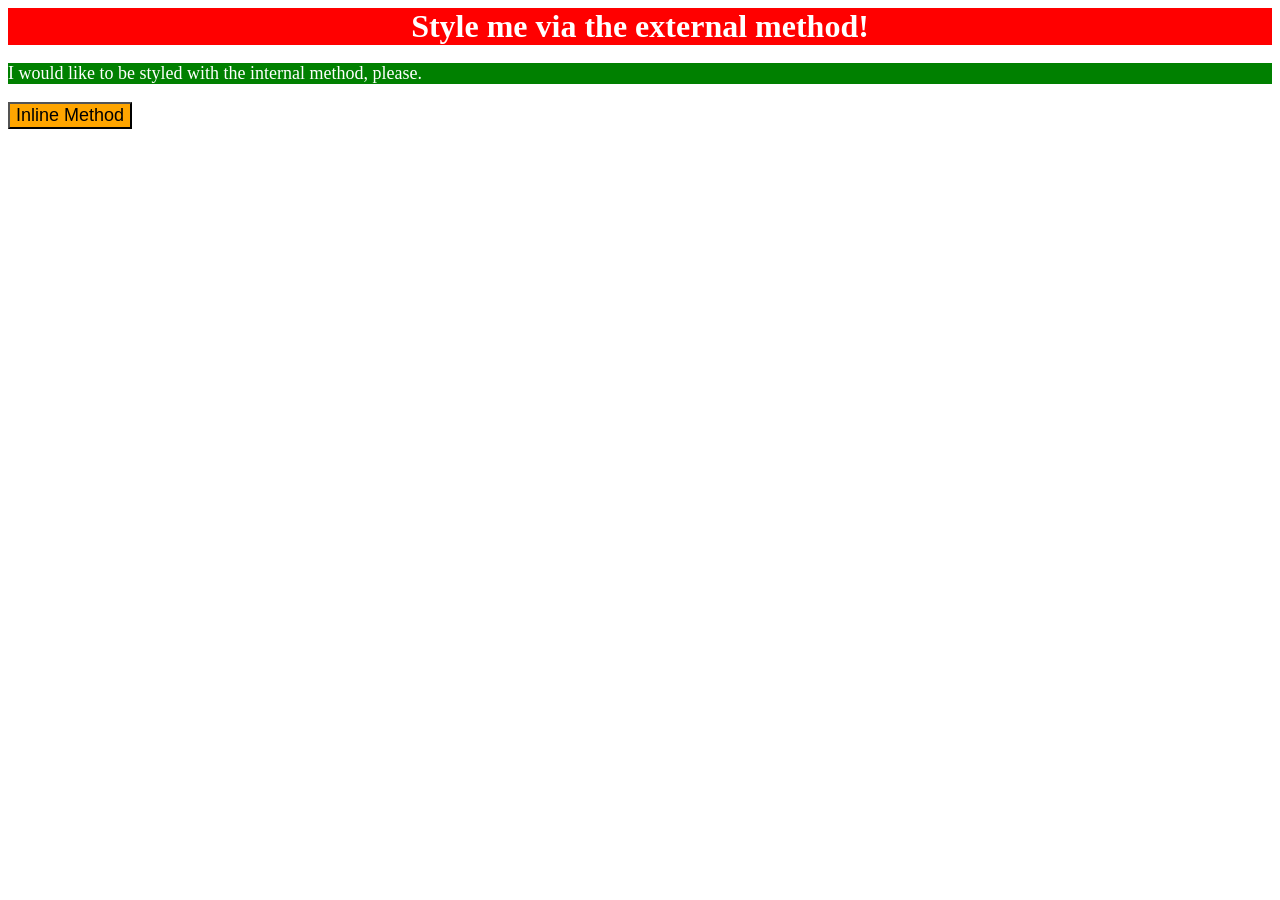
<file: foundations/intro-to-css/01-css-methods/index.html>
<!DOCTYPE html>
<html lang="en">
  <head>
    <meta charset="UTF-8">
    <meta http-equiv="X-UA-Compatible" content="IE=edge">
    <meta name="viewport" content="width=device-width, initial-scale=1.0">
    <link rel="stylesheet" href="styles.css">
    <title>Methods for Adding CSS</title>
    <style>
      p {
        background-color: green;
        color: white;
        font-size: 18px;
      }
    </style>
  </head>
  <body>
    <div>Style me via the external method!</div>
    <p>I would like to be styled with the internal method, please.</p>
    <button style="background-color: orange; font-size: 18px;">Inline Method</button>
  </body>
</html>
</file>
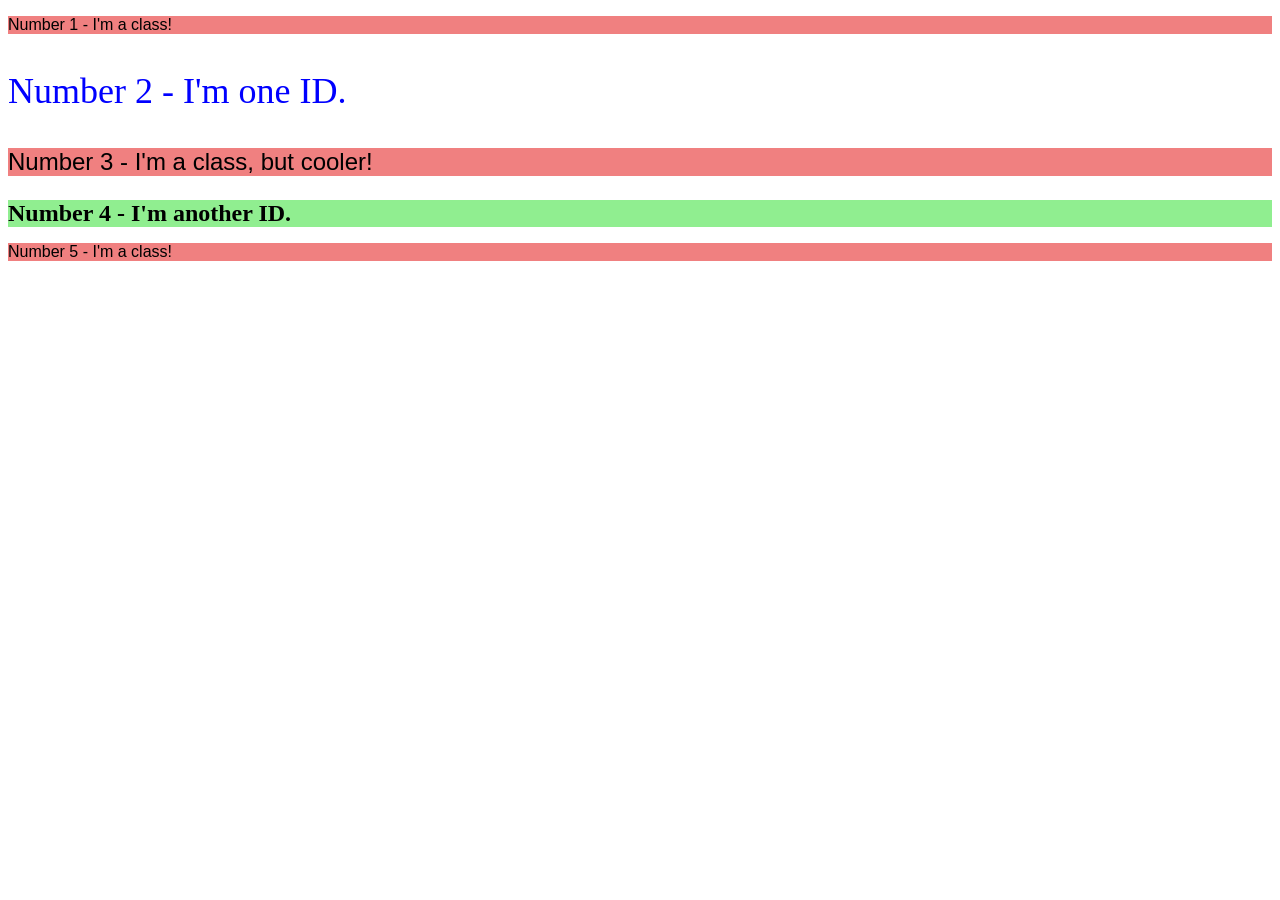
<file: foundations/intro-to-css/02-class-id-selectors/index.html>
<!DOCTYPE html>
<html lang="en">
  <head>
    <meta charset="UTF-8">
    <meta http-equiv="X-UA-Compatible" content="IE=edge">
    <meta name="viewport" content="width=device-width, initial-scale=1.0">
    <title>Class and ID Selectors</title>
    <link rel="stylesheet" href="style.css">
  </head>
  <body>
    <p class="odd_number">Number 1 - I'm a class!</p>
    <div id="second-element"> <p>Number 2 - I'm one ID.</p></div>
    <p class="odd_number" id="third-element">Number 3 - I'm a class, but cooler!</p>
    <div id="fourth-element">Number 4 - I'm another ID.</div>
    <div class="odd_number"><p>Number 5 - I'm a class!</p></div>
  </body>
</html>
</file>
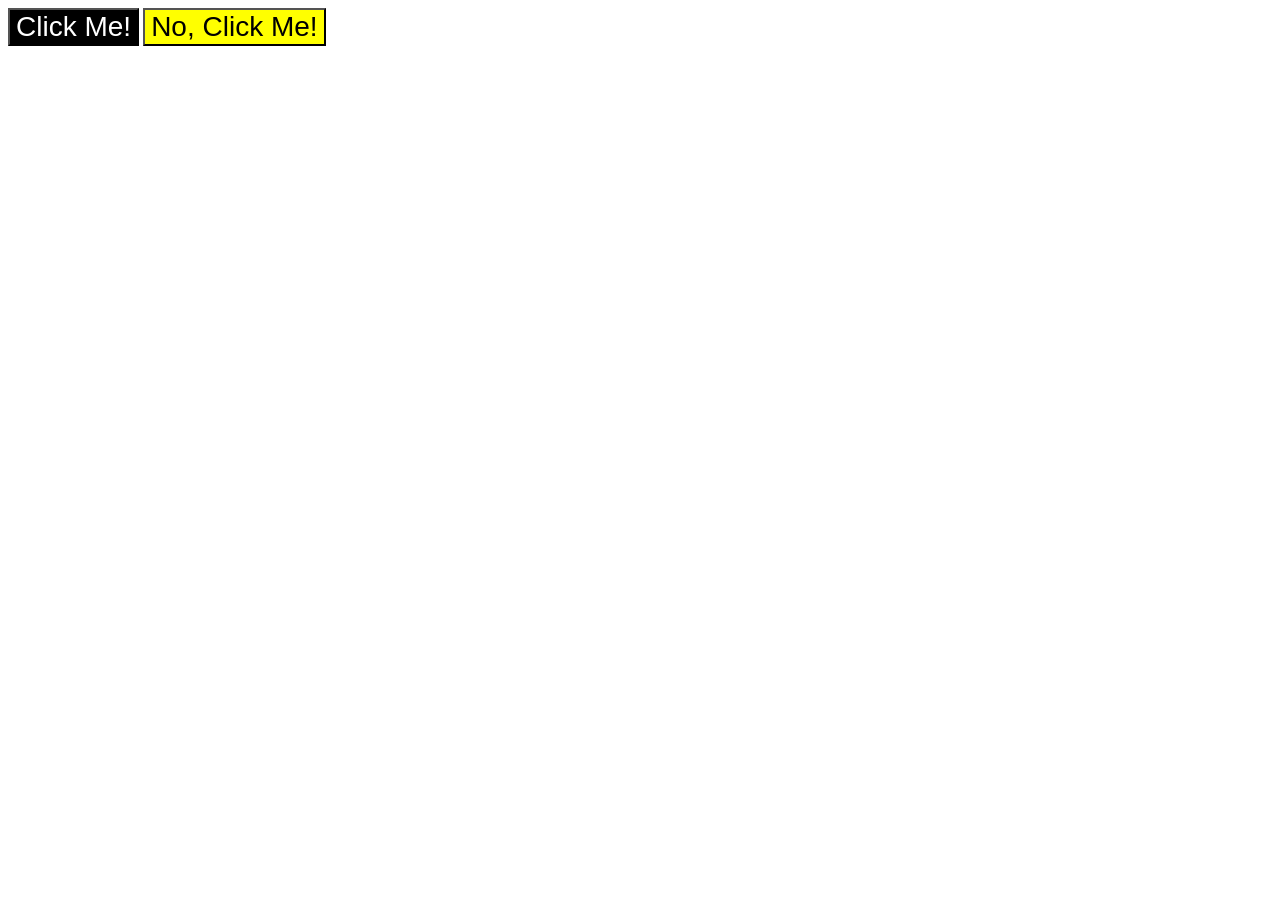
<file: foundations/intro-to-css/03-grouping-selectors/index.html>
<!DOCTYPE html>
<html lang="en">
  <head>
    <meta charset="UTF-8">
    <meta http-equiv="X-UA-Compatible" content="IE=edge">
    <meta name="viewport" content="width=device-width, initial-scale=1.0">
    <title>Grouping Selectors</title>
    <link rel="stylesheet" href="style.css">
  </head>
  <body>
    <button class="bothbuttons button1">Click Me!</button>
    <button class="bothbuttons button2">No, Click Me!</button>
  </body>
</html>
</file>
<file: foundations/intro-to-css/01-css-methods/styles.css>
div {
    background-color: red;
    color: white;
    font-size: 32px;
    text-align: center;
    font-weight: bold;
}
</file>
<file: foundations/intro-to-css/02-class-id-selectors/style.css>
/* Add CSS Styling */

.odd_number {
    background-color: lightcoral;
    font-family: Verdana, sans-serif;
}

#second-element {
    color: blue;
    font-size: 36px;
}

.odd_number#third-element {
    font-size: 24px;
}

#fourth-element {
    background-color: lightgreen;
    font-size: 24px;
    font-weight: bold;
}
</file>
<file: foundations/intro-to-css/03-grouping-selectors/style.css>
/* Add CSS Styling */

.bothbuttons {
    font-size: 28px;
    font-family: Helvetica, 'Times New Roman',  sans-serif;
}

.button1 {
    background-color: black;
    color: white;
}

.button2 {
    background-color: yellow;
}
</file>
